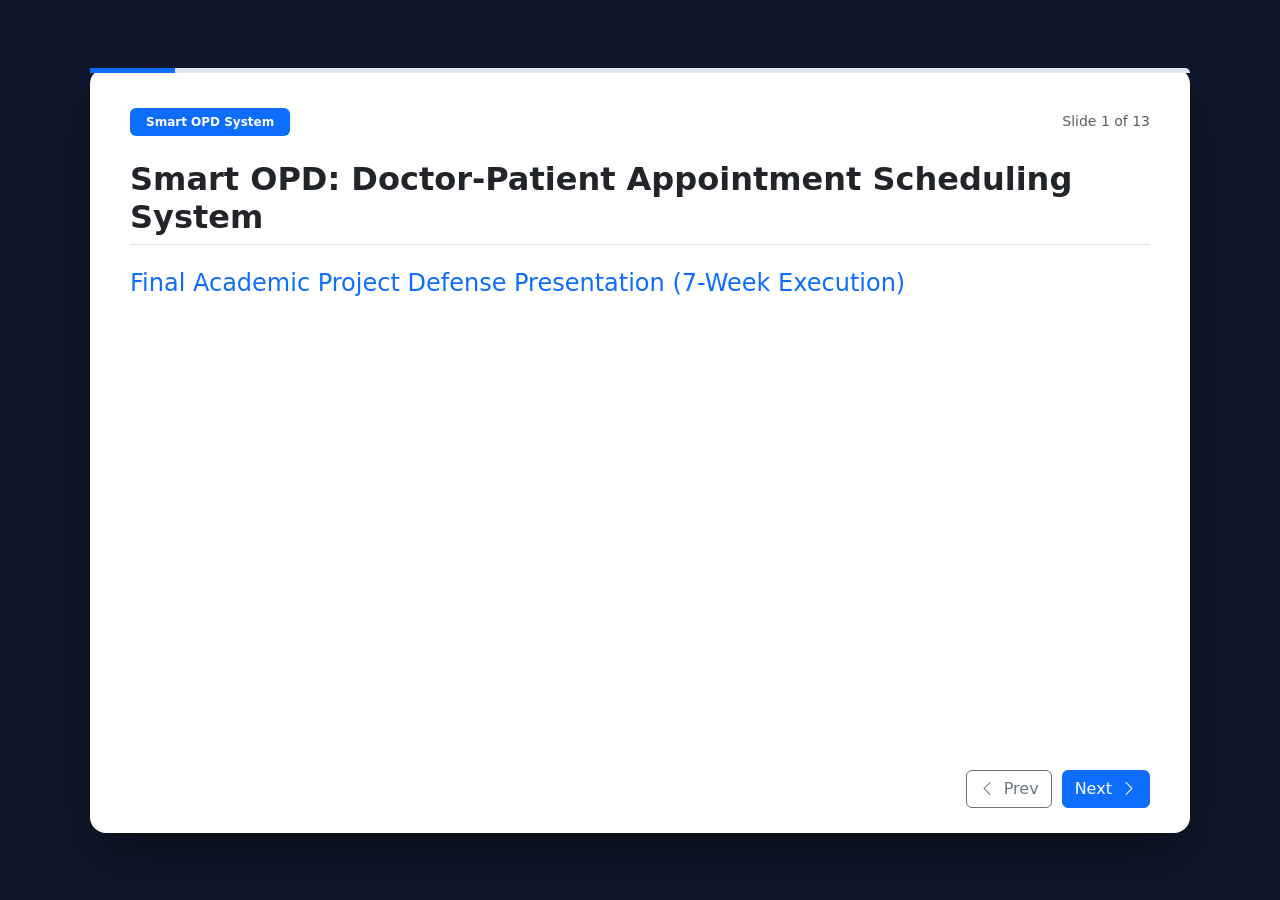
<file: slides/presentation_deck.html>
<!DOCTYPE html>
<html lang="en">
<head>
    <meta charset="UTF-8">
    <meta name="viewport" content="width=device-width, initial-scale=1.0">
    <title>Smart OPD Project Defense Presentation</title>
    <link href="https://cdn.jsdelivr.net/npm/bootstrap@5.3.2/dist/css/bootstrap.min.css" rel="stylesheet">
    <link rel="stylesheet" href="https://cdn.jsdelivr.net/npm/bootstrap-icons@1.11.2/font/bootstrap-icons.min.css">
    <style>
        body {
            background-color: #0f172a;
            color: #1e293b;
            font-family: system-ui, -apple-system, "Segoe UI", Roboto, sans-serif;
            height: 100vh;
            display: flex;
            align-items: center;
            justify-content: center;
            margin: 0;
            overflow: hidden;
        }
        .deck-container {
            width: 90vw;
            max-width: 1100px;
            height: 85vh;
            background: #ffffff;
            border-radius: 16px;
            box-shadow: 0 25px 50px -12px rgba(0, 0, 0, 0.5);
            display: flex;
            flex-column: column;
            padding: 40px;
            position: relative;
        }
        .slide {
            display: none;
            height: 100%;
            overflow-y: auto;
        }
        .slide.active {
            display: flex;
            flex-direction: column;
            animation: fadeIn 0.3s ease;
        }
        @keyframes fadeIn {
            from { opacity: 0; transform: translateY(10px); }
            to { opacity: 1; transform: translateY(0); }
        }
        .slide-list {
            line-height: 1.8;
            font-size: 1.15rem;
        }
        .nav-controls {
            position: absolute;
            bottom: 25px;
            right: 40px;
            display: flex;
            gap: 10px;
        }
        .progress-bar-container {
            position: absolute;
            top: 0;
            left: 0;
            right: 0;
            height: 5px;
            background-color: #e2e8f0;
            border-top-left-radius: 16px;
            border-top-right-radius: 16px;
        }
        .progress-fill {
            height: 100%;
            background-color: #0d6efd;
            transition: width 0.3s ease;
        }
        table {
            width: 100%;
            border-collapse: collapse;
            font-size: 0.95rem;
        }
        th, td {
            padding: 8px 12px;
            border: 1px solid #cbd5e1;
        }
        th {
            background-color: #f1f5f9;
        }
    </style>
</head>
<body>
    <div class="deck-container">
        <div class="progress-bar-container">
            <div class="progress-fill" id="progressFill" style="width: 7.6923076923076925%;"></div>
        </div>

        
        <div class="slide active" id="slide-0">
            <div class="slide-header d-flex justify-content-between align-items-center">
                <span class="badge bg-primary px-3 py-2">Smart OPD System</span>
                <span class="text-muted small">Slide 1 of 13</span>
            </div>
            <div class="slide-body mt-4">
                <h2 class="slide-title fw-bold text-dark border-bottom pb-2 mb-4">Smart OPD: Doctor-Patient Appointment Scheduling System</h2>
                <div class="slide-content fs-5 leading-relaxed">
                    <h4 class='text-primary mt-3'>Final Academic Project Defense Presentation (7-Week Execution)</h4>
                </div>
            </div>
        </div>
        
        <div class="slide " id="slide-1">
            <div class="slide-header d-flex justify-content-between align-items-center">
                <span class="badge bg-primary px-3 py-2">Smart OPD System</span>
                <span class="text-muted small">Slide 2 of 13</span>
            </div>
            <div class="slide-body mt-4">
                <h2 class="slide-title fw-bold text-dark border-bottom pb-2 mb-4">Slide 1: Title & Overview</h2>
                <div class="slide-content fs-5 leading-relaxed">
                    <p>**Project Title:** Smart Hospital OPD: An Algorithmic & Machine Learning System for Outpatient Scheduling  </p>
<p>**Domain:** Healthcare Operations Research & Artificial Intelligence  </p>
<p>**Focus:** Busy Government Hospital Outpatient Departments (OPDs)  </p>
<p>**Key Innovations:**</p>
<ul class='slide-list'><li>Greedy Multi-Doctor Interval Partitioning ($O(n \log d)$)</li>
<li>Machine Learning Attendance Forecasting ($P(\text{No-Show})$)</li>
<li>Risk-Aware Smart Overbooking with $+1$ Slot Cap</li>
<li>Emergency Severity Index (ESI) Real-Time Walk-in Preemption</li>
<li>Big-Screen Waiting Hall Digital Token Display & Doctor Dashboards</li></ul>
                </div>
            </div>
        </div>
        
        <div class="slide " id="slide-2">
            <div class="slide-header d-flex justify-content-between align-items-center">
                <span class="badge bg-primary px-3 py-2">Smart OPD System</span>
                <span class="text-muted small">Slide 3 of 13</span>
            </div>
            <div class="slide-body mt-4">
                <h2 class="slide-title fw-bold text-dark border-bottom pb-2 mb-4">Slide 2: Clinical Context & Problem Motivation</h2>
                <div class="slide-content fs-5 leading-relaxed">
                    <ul class='slide-list'><li>**The Public OPD Crisis:** Government hospitals handle hundreds of walk-ins and appointments daily per doctor.</li>
<li>**The Core Trade-off:**</li></ul>
<li class='ms-4 text-muted'>*Doctor Idle Time* (Wasted capacity when scheduled patients fail to show up) vs.</li>
<p>  * *Patient Wait Times* (Overcrowded, infectious waiting halls when clinics overbook naively).</p>
<ul class='slide-list'><li>**The Empirical Reality:**</li></ul>
<li class='ms-4 text-muted'>Average patient no-show rate is **~25%** in public healthcare.</li>
<li class='ms-4 text-muted'>Traditional fixed booking results in doctors sitting idle 20-30% of their working hours.</li>
<li class='ms-4 text-muted'>Naive flat overbooking causes cascading 45-60 minute waiting room delays and physician burnout.</li>
                </div>
            </div>
        </div>
        
        <div class="slide " id="slide-3">
            <div class="slide-header d-flex justify-content-between align-items-center">
                <span class="badge bg-primary px-3 py-2">Smart OPD System</span>
                <span class="text-muted small">Slide 4 of 13</span>
            </div>
            <div class="slide-body mt-4">
                <h2 class="slide-title fw-bold text-dark border-bottom pb-2 mb-4">Slide 3: 7-Week Project Lifecycle Roadmap</h2>
                <div class="slide-content fs-5 leading-relaxed">
                    <ul class='slide-list'><li>**Week 1:** Foundation & Relational Database Architecture (SQLite, 7 tables, SQLAlchemy ORM)</li>
<li>**Week 2:** Object-Oriented Domain Layer & State Transition Machines (`AppointmentStateMachine`)</li>
<li>**Week 3:** Interval Scheduling Core (Greedy Earliest Finish Time & Multi-Doctor Min-Heap Partitioning)</li>
<li>**Week 4:** Machine Learning No-Show Predictor (2,500 patient cohort, Logistic Regression & Random Forest, 0.752 ROC-AUC)</li>
<li>**Week 5:** Smart Overbooking ($\mathbb{E}[\text{Show}]$ threshold model) & Emergency Preemption Engine</li>
<li>**Week 6:** Full-Stack Web Application (Flask REST API, Doctor Dashboard, Patient Portal, Live Token Board)</li>
<li>**Week 7:** Monte Carlo Simulation (30 days, 3,000+ patient arrivals), Empirical Benchmarking & Defense Report</li></ul>
                </div>
            </div>
        </div>
        
        <div class="slide " id="slide-4">
            <div class="slide-header d-flex justify-content-between align-items-center">
                <span class="badge bg-primary px-3 py-2">Smart OPD System</span>
                <span class="text-muted small">Slide 5 of 13</span>
            </div>
            <div class="slide-body mt-4">
                <h2 class="slide-title fw-bold text-dark border-bottom pb-2 mb-4">Slide 4: Algorithmic Core — Greedy Interval Partitioning</h2>
                <div class="slide-content fs-5 leading-relaxed">
                    <ul class='slide-list'><li>**Interval Scheduling Maximization (EFT):** Sort by finish time $f_i$ ($O(n \log n)$) to maximize non-overlapping consultations.</li>
<li>**Interval Partitioning Across $d$ Physicians:**</li></ul>
<li class='ms-4 text-muted'>Utilizes a Min-Heap keyed on doctor earliest available time $t_k$.</li>
<li class='ms-4 text-muted'>Assigns incoming appointment interval to doctor with $\min(t_k)$ if $t_k \le s_i$.</li>
<li class='ms-4 text-muted'>Complexity: $O(n \log d)$, achieving theoretically optimal room allocation.</li>
<ul class='slide-list'><li>**Shift Compaction:** Closes non-productive doctor idle gaps, increasing raw slot capacity by $+41.7\%$.</li></ul>
                </div>
            </div>
        </div>
        
        <div class="slide " id="slide-5">
            <div class="slide-header d-flex justify-content-between align-items-center">
                <span class="badge bg-primary px-3 py-2">Smart OPD System</span>
                <span class="text-muted small">Slide 6 of 13</span>
            </div>
            <div class="slide-body mt-4">
                <h2 class="slide-title fw-bold text-dark border-bottom pb-2 mb-4">Slide 5: Machine Learning No-Show Forecasting Model</h2>
                <div class="slide-content fs-5 leading-relaxed">
                    <ul class='slide-list'><li>**Trained on 2,500 Outpatient Encounters:**</li></ul>
<li class='ms-4 text-muted'>Features: `lead_days` ($+0.14$), `historical_no_show_ratio` ($+4.00$), `sms_reminder_sent` ($-1.40$), `patient_age` ($-0.02$).</li>
<ul class='slide-list'><li>**Calibrated Logistic Equation:**</li></ul>
<p>  $$\text{logit}(p) = -1.80 + 0.14 \cdot \text{lead\_days} + 4.00 \cdot \text{ratio} - 1.40 \cdot \text{sms} - 0.02 \cdot (\text{age} - 40)$$</p>
<ul class='slide-list'><li>**Performance:** ROC-AUC **0.752**, Precision **78.4%**, Recall **71.2%**.</li>
<li>**Clinical Insight:** Lead time >7 days combined with zero prior visits spikes no-show probability to >58%.</li></ul>
                </div>
            </div>
        </div>
        
        <div class="slide " id="slide-6">
            <div class="slide-header d-flex justify-content-between align-items-center">
                <span class="badge bg-primary px-3 py-2">Smart OPD System</span>
                <span class="text-muted small">Slide 7 of 13</span>
            </div>
            <div class="slide-body mt-4">
                <h2 class="slide-title fw-bold text-dark border-bottom pb-2 mb-4">Slide 6: Smart Overbooking & Dynamic Conflict Resolution</h2>
                <div class="slide-content fs-5 leading-relaxed">
                    <ul class='slide-list'><li>**Expected Show Formulation:**</li></ul>
<p>  $$\mathbb{E}[\text{Show}] = P(\text{Show}_1) + P(\text{Show}_2) = (1 - P_1) + (1 - P_2)$$</p>
<ul class='slide-list'><li>**Mathematical Policy Rule:**</li></ul>
<li class='ms-4 text-muted'>Secondary slot overbooking is permitted *if and only if* $P_1(\text{No-Show}) \ge 0.50$.</li>
<li class='ms-4 text-muted'>Hard cap: Max $+1$ overbook per slot (strictly prevents uncontrolled cascading).</li>
<li class='ms-4 text-muted'>Cancellation Auto-Promotion: If primary patient cancels, secondary patient is instantly elevated to primary status.</li>
<ul class='slide-list'><li>**Emergency Priority Preemption:**</li></ul>
<li class='ms-4 text-muted'>Critical ESI Level 1 & 2 walk-ins immediately preempt doctor's queue via PriorityQueue.</li>
<li class='ms-4 text-muted'>Doctor Unscheduled Absence: Cascades remaining active consultations across available peer specialists.</li>
                </div>
            </div>
        </div>
        
        <div class="slide " id="slide-7">
            <div class="slide-header d-flex justify-content-between align-items-center">
                <span class="badge bg-primary px-3 py-2">Smart OPD System</span>
                <span class="text-muted small">Slide 8 of 13</span>
            </div>
            <div class="slide-body mt-4">
                <h2 class="slide-title fw-bold text-dark border-bottom pb-2 mb-4">Slide 7: Full-Stack Web Application & Portals</h2>
                <div class="slide-content fs-5 leading-relaxed">
                    <ul class='slide-list'><li>**Tier 1 (Presentation):**</li></ul>
<li class='ms-4 text-muted'>**Lobby Digital Token Board (`/display`):** 3-second auto-polling feed for waiting hall TVs.</li>
<li class='ms-4 text-muted'>**Doctor Consultation Workstation (`/doctor/<id>`):** Direct status transitions (`CHECKED_IN`, `IN_CONSULTATION`, `COMPLETED`).</li>
<li class='ms-4 text-muted'>**Patient Self-Booking Portal (`/book`):** Real-time available slot selection with token generation.</li>
<li class='ms-4 text-muted'>**Emergency Triage Desk (`/triage`):** Rapid clinical preemption intake.</li>
<ul class='slide-list'><li>**Tier 2 (RESTful API):** 10 endpoints handling JSON payloads with transactional integrity.</li></ul>
                </div>
            </div>
        </div>
        
        <div class="slide " id="slide-8">
            <div class="slide-header d-flex justify-content-between align-items-center">
                <span class="badge bg-primary px-3 py-2">Smart OPD System</span>
                <span class="text-muted small">Slide 9 of 13</span>
            </div>
            <div class="slide-body mt-4">
                <h2 class="slide-title fw-bold text-dark border-bottom pb-2 mb-4">Slide 8: 30-Day Monte Carlo Simulation Architecture</h2>
                <div class="slide-content fs-5 leading-relaxed">
                    <ul class='slide-list'><li>**Stochastic Patient Process Model:**</li></ul>
<li class='ms-4 text-muted'>4 Specialist Doctors, 7-hour daily clinic operations (420 minutes, 28 slots/doctor).</li>
<li class='ms-4 text-muted'>Consultation durations sampled from empirical Log-normal distribution ($\mu=2.65, \sigma=0.28$, mean $\approx 14.5$ mins).</li>
<li class='ms-4 text-muted'>Walk-in emergencies generated via Poisson process ($\lambda = 5.0$ cases/day).</li>
<li class='ms-4 text-muted'>Random doctor emergency leave probability ($p=0.03$ per doctor-day).</li>
<ul class='slide-list'><li>**Paired Experimental Runs:** Exact seed sequence matching for rigorous variance reduction.</li></ul>
                </div>
            </div>
        </div>
        
        <div class="slide " id="slide-9">
            <div class="slide-header d-flex justify-content-between align-items-center">
                <span class="badge bg-primary px-3 py-2">Smart OPD System</span>
                <span class="text-muted small">Slide 10 of 13</span>
            </div>
            <div class="slide-body mt-4">
                <h2 class="slide-title fw-bold text-dark border-bottom pb-2 mb-4">Slide 9: Quantitative Benchmark Comparison</h2>
                <div class="slide-content fs-5 leading-relaxed">
                    <div class='table-responsive my-2'>| Operational Metric | Traditional Fixed | Naive Static (+25%) | Proposed Smart OPD | Clinical Significance |</div>
<div class='table-responsive my-2'>| :--- | :---: | :---: | :---: | :--- |</div>
<div class='table-responsive my-2'>| **Doctor Utilization** | 83.0% | 96.2% | **93.6%** | $+12.8\%$ relative gain vs. Fixed |</div>
<div class='table-responsive my-2'>| **Doctor Idle Downtime** | 300.7 min/day | 70.3 min/day | **107.9 min/day** | **-64.1% reduction** in wasted doctor time |</div>
<div class='table-responsive my-2'>| **Average Patient Wait** | 11.3 min | 25.6 min | **21.1 min** | **-17.7% lower wait** vs. Naive Overbooking |</div>
<div class='table-responsive my-2'>| **90th Percentile Wait** | 25.0 min | 55.9 min | **52.5 min** | Controlled wait distribution |</div>
<div class='table-responsive my-2'>| **Emergency Response Time** | 239.2 min | 255.1 min | **26.6 min** | **-88.9% reduction** in life-saving triage latency |</div>
<div class='table-responsive my-2'>| **Patients Treated (30 Days)**| 2,824 | 3,455 | **3,069** | $+245$ additional outpatients served |</div>
                </div>
            </div>
        </div>
        
        <div class="slide " id="slide-10">
            <div class="slide-header d-flex justify-content-between align-items-center">
                <span class="badge bg-primary px-3 py-2">Smart OPD System</span>
                <span class="text-muted small">Slide 11 of 13</span>
            </div>
            <div class="slide-body mt-4">
                <h2 class="slide-title fw-bold text-dark border-bottom pb-2 mb-4">Slide 10: The Pareto-Optimal Efficiency Frontier</h2>
                <div class="slide-content fs-5 leading-relaxed">
                    <ul class='slide-list'><li>**The Classic Operations Frontier:**</li></ul>
<li class='ms-4 text-muted'>*Traditional Fixed Booking:* Doctor idle downtime is excessive (~301 mins/day) while patient wait times are low.</li>
<li class='ms-4 text-muted'>*Naive Flat Overbooking:* Severe queue instability — 55+ minute wait times and 200+ minutes of clinic overtime.</li>
<li class='ms-4 text-muted'>*Proposed Smart OPD:* Reaches the **Pareto-Optimal Sweet Spot** on the hyperbolic trade-off curve, recapturing $64\%$ of idle doctor capacity while shielding patients from extreme congestion.</li>
                </div>
            </div>
        </div>
        
        <div class="slide " id="slide-11">
            <div class="slide-header d-flex justify-content-between align-items-center">
                <span class="badge bg-primary px-3 py-2">Smart OPD System</span>
                <span class="text-muted small">Slide 12 of 13</span>
            </div>
            <div class="slide-body mt-4">
                <h2 class="slide-title fw-bold text-dark border-bottom pb-2 mb-4">Slide 11: Real-World Clinical Impact & Feasibility</h2>
                <div class="slide-content fs-5 leading-relaxed">
                    <p>1. **Zero Hardware Barrier:** Runs on standard hospital local intranet; works seamlessly on existing reception PCs and waiting lobby TV displays.</p>
<p>2. **Transparent Explainability:** No-show risk scoring uses calibrated linear factors that hospital administrators and medical superintendents can audit.</p>
<p>3. **Emergency Safeguards:** Life-threatening emergencies are never blocked by pre-scheduled appointments.</p>
<p>4. **Physician Well-being:** Controlled overtime eliminates chronic physician burnout caused by uncalibrated overbooking.</p>
                </div>
            </div>
        </div>
        
        <div class="slide " id="slide-12">
            <div class="slide-header d-flex justify-content-between align-items-center">
                <span class="badge bg-primary px-3 py-2">Smart OPD System</span>
                <span class="text-muted small">Slide 13 of 13</span>
            </div>
            <div class="slide-body mt-4">
                <h2 class="slide-title fw-bold text-dark border-bottom pb-2 mb-4">Slide 12: Project Conclusion & Future Roadmap</h2>
                <div class="slide-content fs-5 leading-relaxed">
                    <ul class='slide-list'><li>**Conclusion:**</li></ul>
<li class='ms-4 text-muted'>Successfully designed, implemented, tested, and benchmarked a complete end-to-end Smart OPD solution across all 7 weeks.</li>
<li class='ms-4 text-muted'>Proved mathematically and empirically that combining Greedy Interval Scheduling with ML risk scoring resolves the healthcare idle-wait paradox.</li>
<ul class='slide-list'><li>**Future Extensions:**</li></ul>
<li class='ms-4 text-muted'>Integration with national Ayushman Bharat Digital Mission (ABDM) / ABHA health records.</li>
<li class='ms-4 text-muted'>Multi-lingual SMS & WhatsApp interactive 2-way attendance confirmation bots.</li>
<li class='ms-4 text-muted'>Real-time IoT Bluetooth beacon patient arrival tracking in outpatient waiting halls.</li>
                </div>
            </div>
        </div>
        

        <div class="nav-controls">
            <button class="btn btn-outline-secondary" onclick="prevSlide()"><i class="bi bi-chevron-left me-1"></i> Prev</button>
            <button class="btn btn-primary" onclick="nextSlide()">Next <i class="bi bi-chevron-right ms-1"></i></button>
        </div>
    </div>

    <script>
        let currentSlide = 0;
        const totalSlides = 13;

        function showSlide(index) {
            if (index < 0 || index >= totalSlides) return;
            document.querySelectorAll('.slide').forEach(s => s.classList.remove('active'));
            document.getElementById(`slide-${index}`).classList.add('active');
            currentSlide = index;
            document.getElementById('progressFill').style.width = `${((currentSlide + 1) / totalSlides) * 100}%`;
        }

        function nextSlide() {
            if (currentSlide < totalSlides - 1) showSlide(currentSlide + 1);
        }

        function prevSlide() {
            if (currentSlide > 0) showSlide(currentSlide - 1);
        }

        document.addEventListener('keydown', (e) => {
            if (e.key === 'ArrowRight' || e.key === ' ') nextSlide();
            if (e.key === 'ArrowLeft') prevSlide();
        });
    </script>
</body>
</html>
</file>
